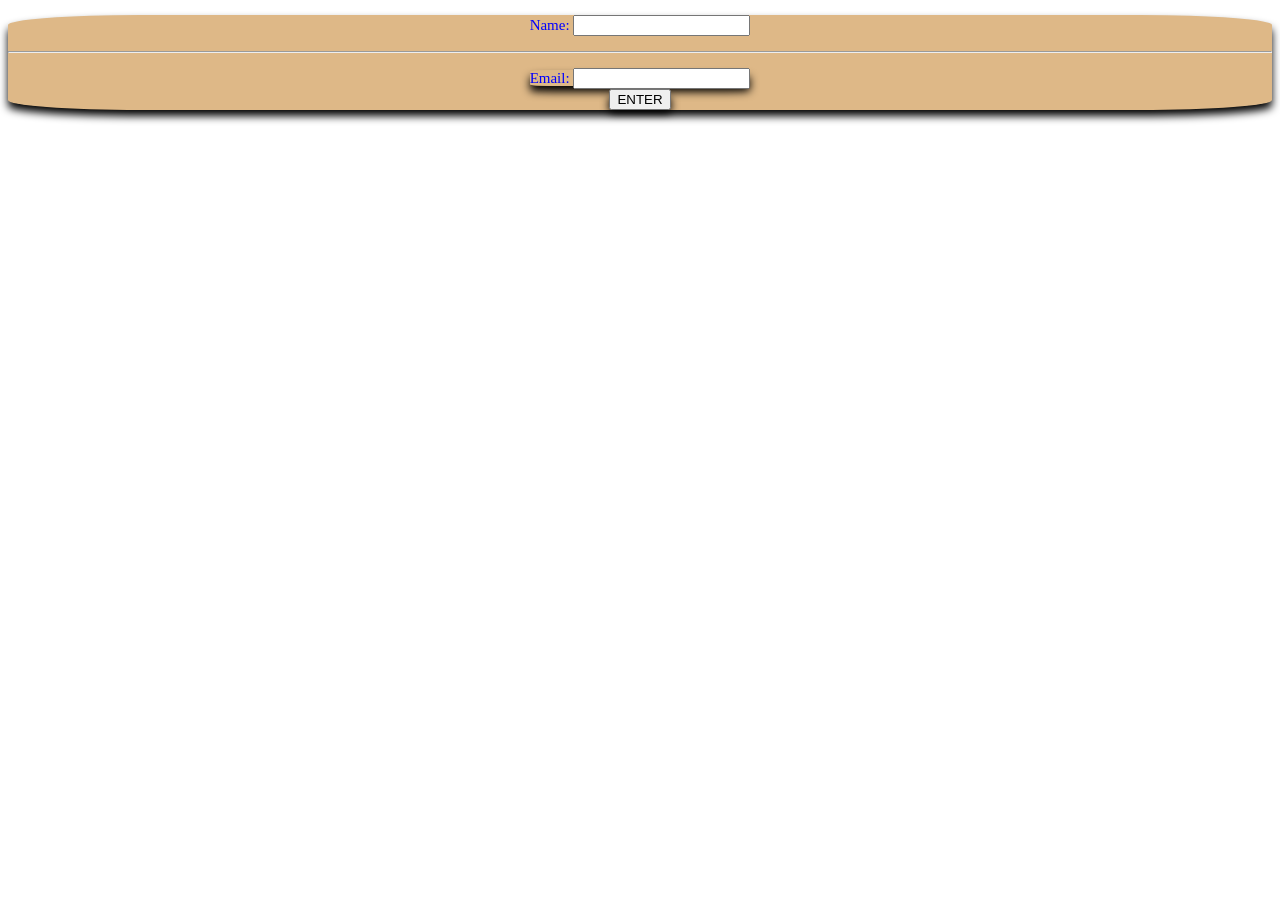
<file: Assignment - 01/index.html>
<!DOCTYPE html>
<html lang="en">
<head>
    <meta charset="UTF-8">
    <meta name="viewport" content="width=device-width, initial-scale=1.0">
    <title>Cafe</title>
    <link rel="stylesheet" href="style.css">
</head>
<body>
    <form action="choose_country.html">
    <div>
    <p>
        <label>Name: </label>
        <input required><br>
        <hr>
    </p>
    <span>
        <label>Email: </label>
         <input type="email" required><br>
    </span>
       <strong><button href="choose_country.html">ENTER</button> </strong>
    </p>
    </div>
    </form>

    <h1></h1>
    <p></p>
</body>
</html>
</file>
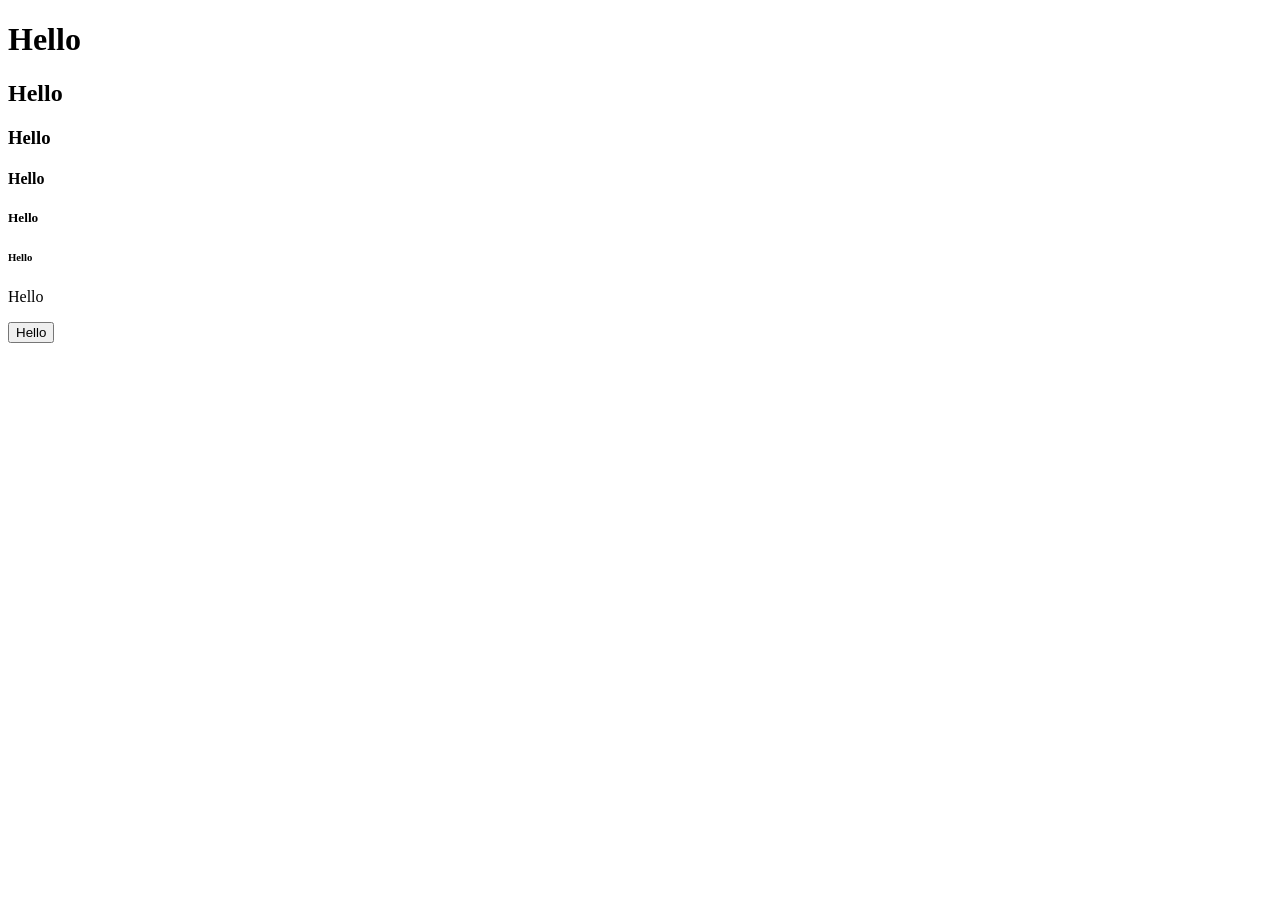
<file: task1.html>
<!DOCTYPE html>
<html lang="en">
<head>
    <meta charset="UTF-8">
    <meta name="viewport" content="width=device-width, initial-scale=1.0">
    <title>Task - 01</title>
</head>
<body>
    <h1>Hello</h1>
    <h2>Hello</h2>
    <h3>Hello</h3>
    <h4>Hello</h4>
    <h5>Hello</h5>
    <h6>Hello</h6>
    <p>Hello</p>
    <button>Hello</button>
</body>
</html>
</file>
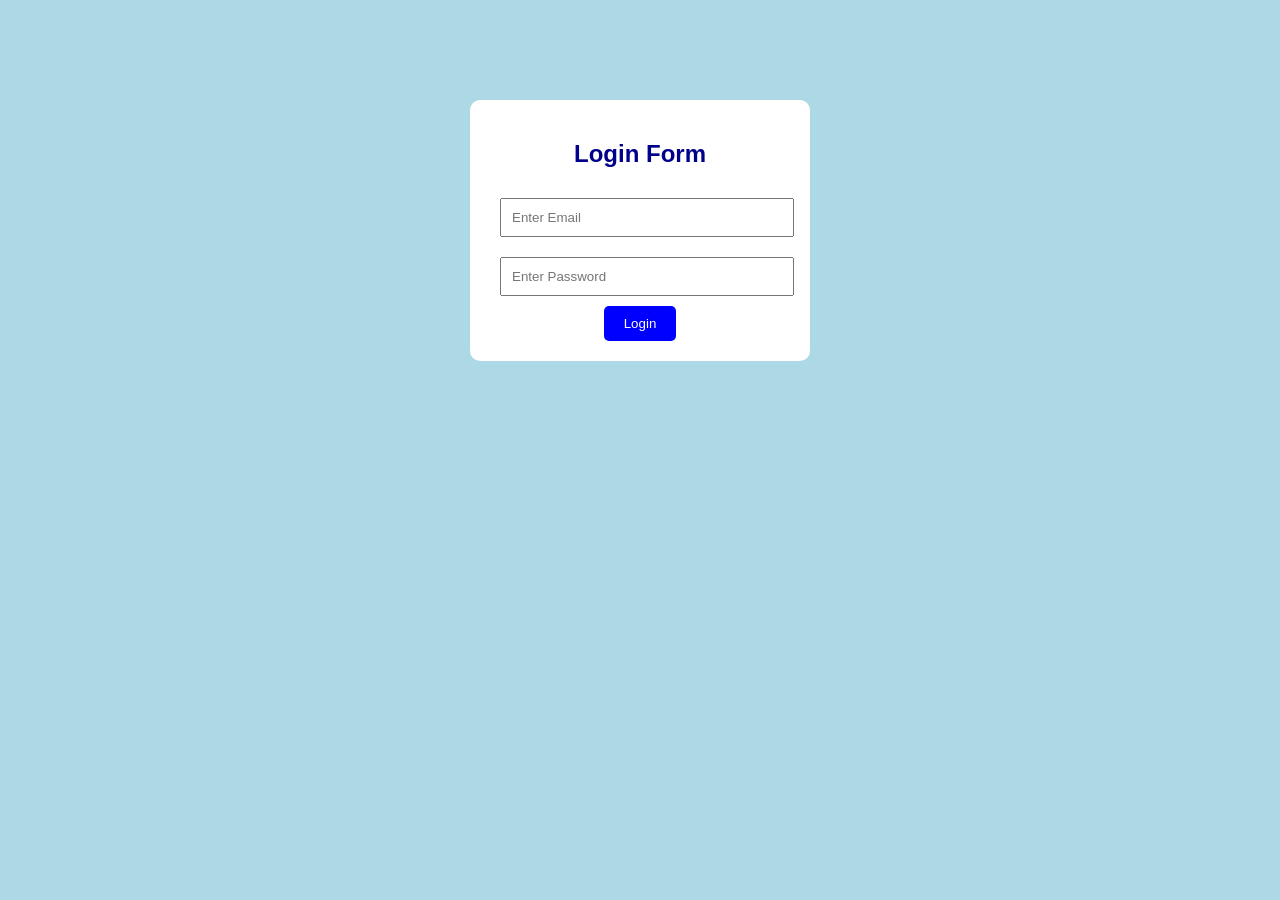
<file: task2.html>
<!DOCTYPE html>
<html lang="en">
<head>
    <meta charset="UTF-8">
    <meta name="viewport" content="width=device-width, initial-scale=1.0">
    <title>Task - 02</title>
</head>
    <style>
        body{
            background-color: lightblue;
            font-family: Arial;
        }
        .login-box{
            width: 300px;
            background: white;
            padding: 20px;
            margin: 100px auto;
            border-radius: 10px;
            text-align: center;
        }
        input{
            width: 90%;
            padding: 10px;
            margin: 10px;
        }
        button{
            padding: 10px 20px;
            background: blue;
            color: white;
            border: none;
            border-radius: 5px;
        }
        h2{
            color: darkblue;
        }
    </style>
</head>
<body>
    <div class="login-box">
        <h2>Login Form</h2>
        <form>
            <input type="email" placeholder="Enter Email">
            <br>
            <input type="password" placeholder="Enter Password">
            <br>
            <button>Login</button>
        </form>
    </div>
</body>
</html>
</file>
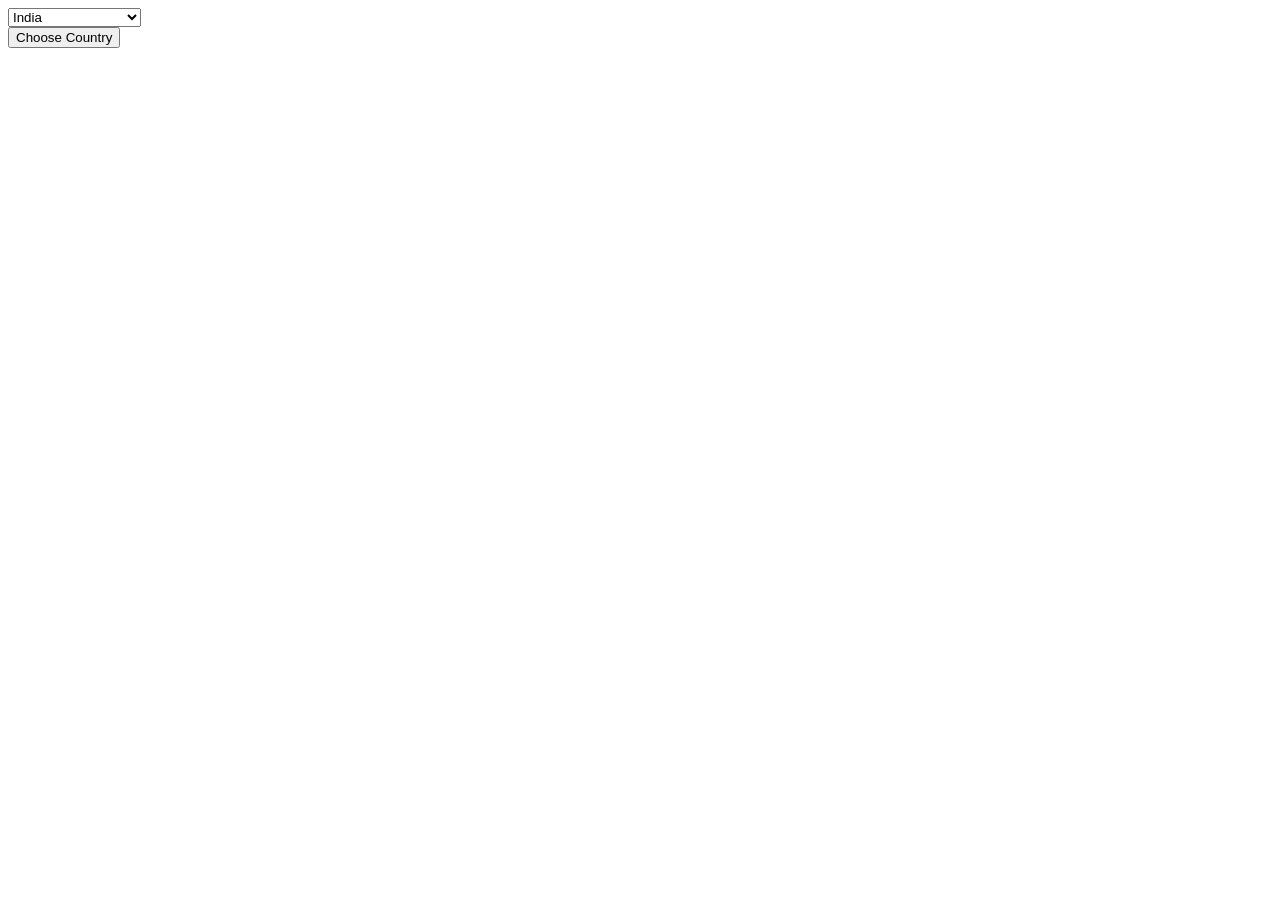
<file: Assignment - 01/choose_country.html>
<!DOCTYPE html>
<html lang="en">
<head>
    <meta charset="UTF-8">
    <meta name="viewport" content="width=device-width, initial-scale=1.0">
    <title>Choose Country</title>
</head>
<body>
    <header></header>
    <select>

        <option selected>India</option>
        <option disabled>Iran (not available)</option>
    </select>
    <br>
    <form action="index2.html">
     <button src="index2.html" href="index2.html">Choose Country</button>
     </form>   
     <br>
         
</body>
</html>
</file>
<file: Assignment - 01/style.css>
div{
    background-color: burlywood;
    text-align: center;
    color: blue;
    border-radius: 10.5%;
    box-shadow: 0 6px 8px black;
    width: 10;
    height: 15;
    font-size: 15px;
}
span {
    background-color: burlywood;
    text-align: center;
    color: blue;
    border-radius: 10.5%;
    box-shadow: 0 6px 8px black;
    width: 10;
    height: 15;
    font-size: 15px;
}

strong{
    background-color: black;
    text-align: center;
    color: blue;
    border-radius: 10.5%;
    box-shadow: 0 6px 8px black;
    width: 10;
    height: 15;
    font-size: 15px;
}
</file>
